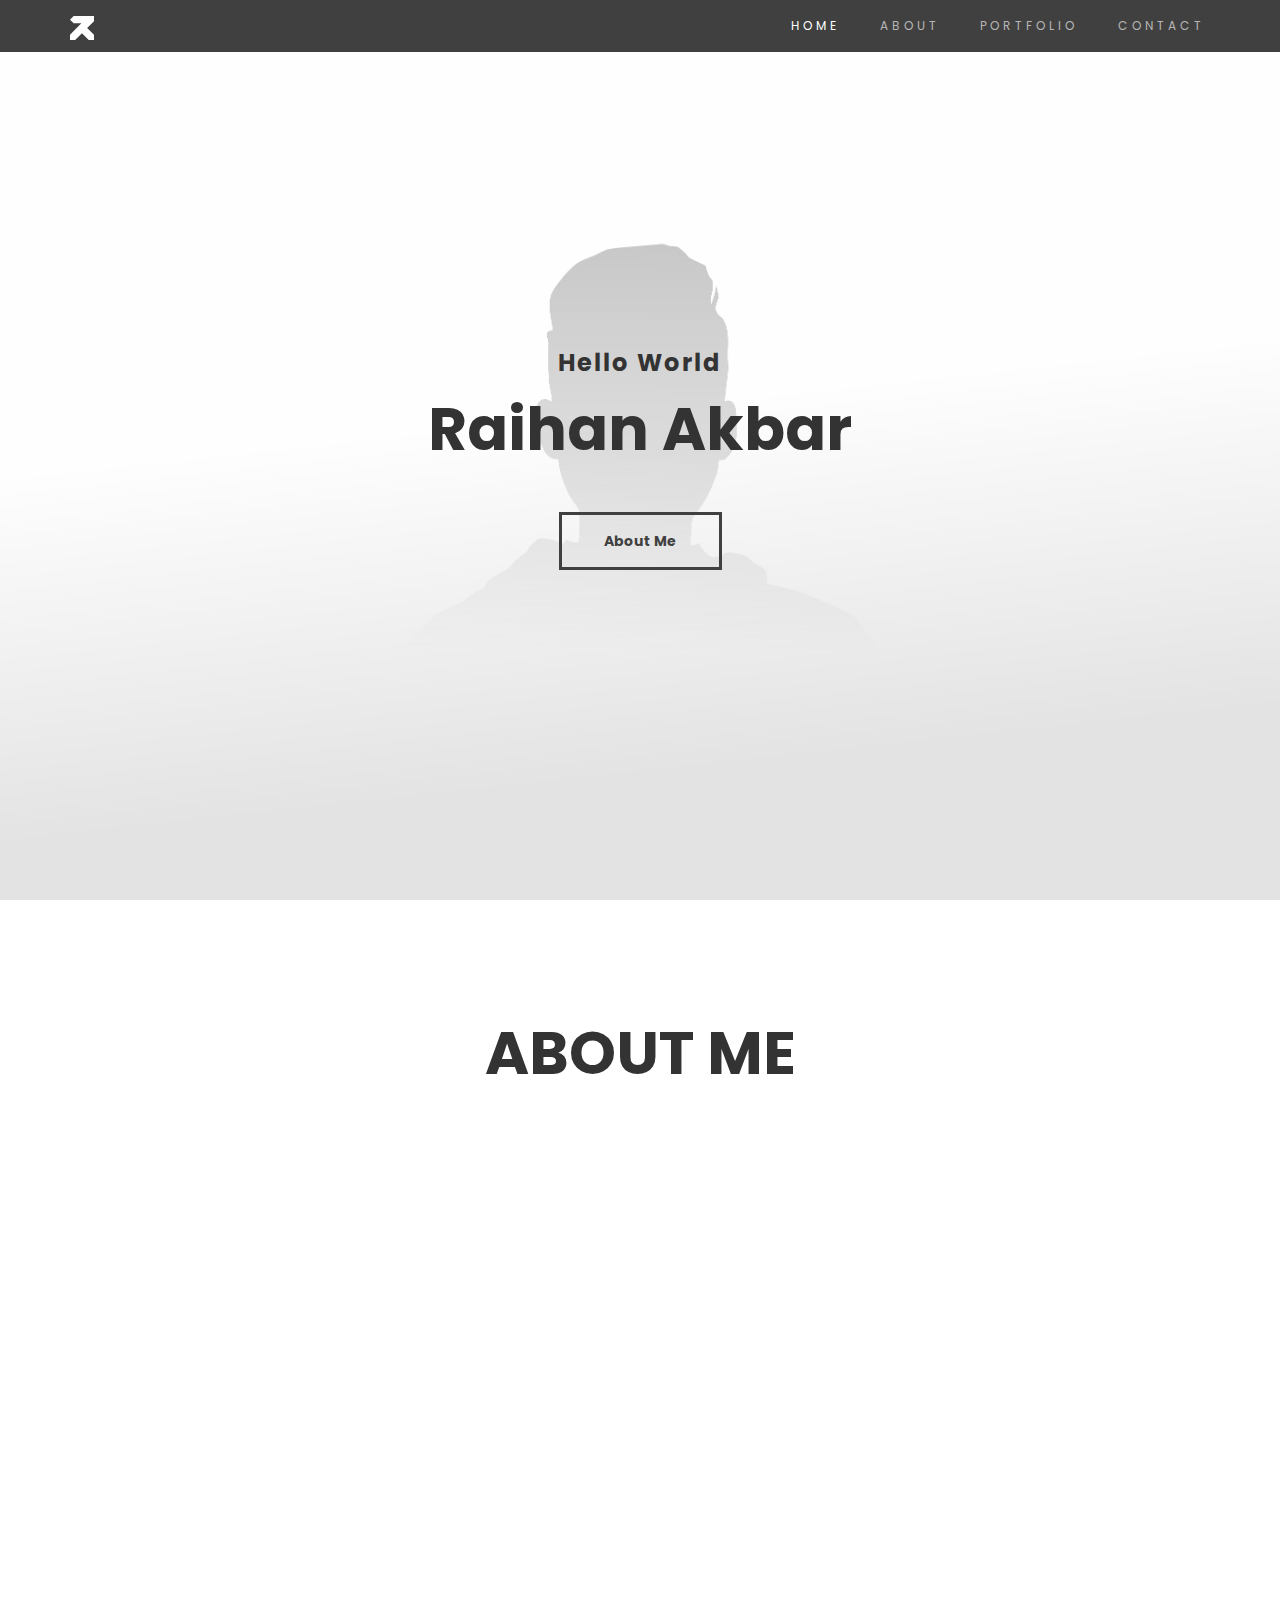
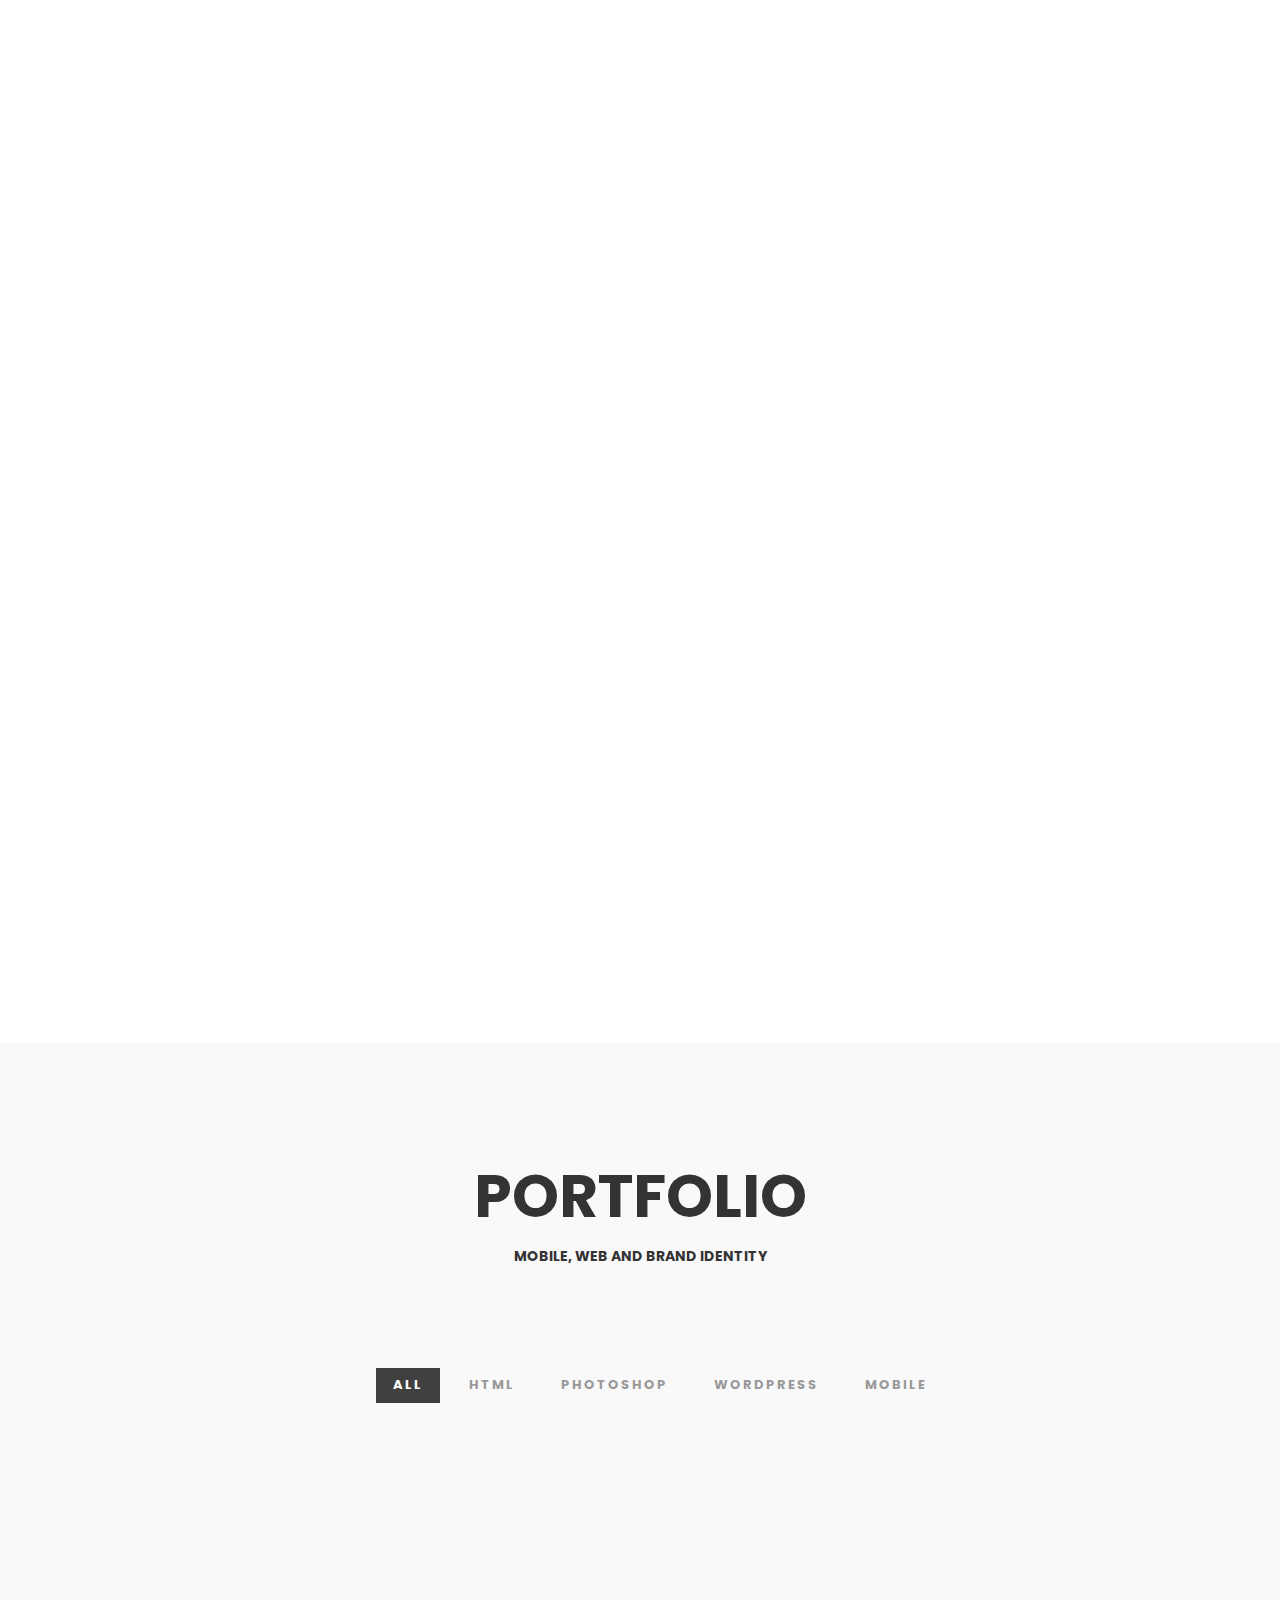
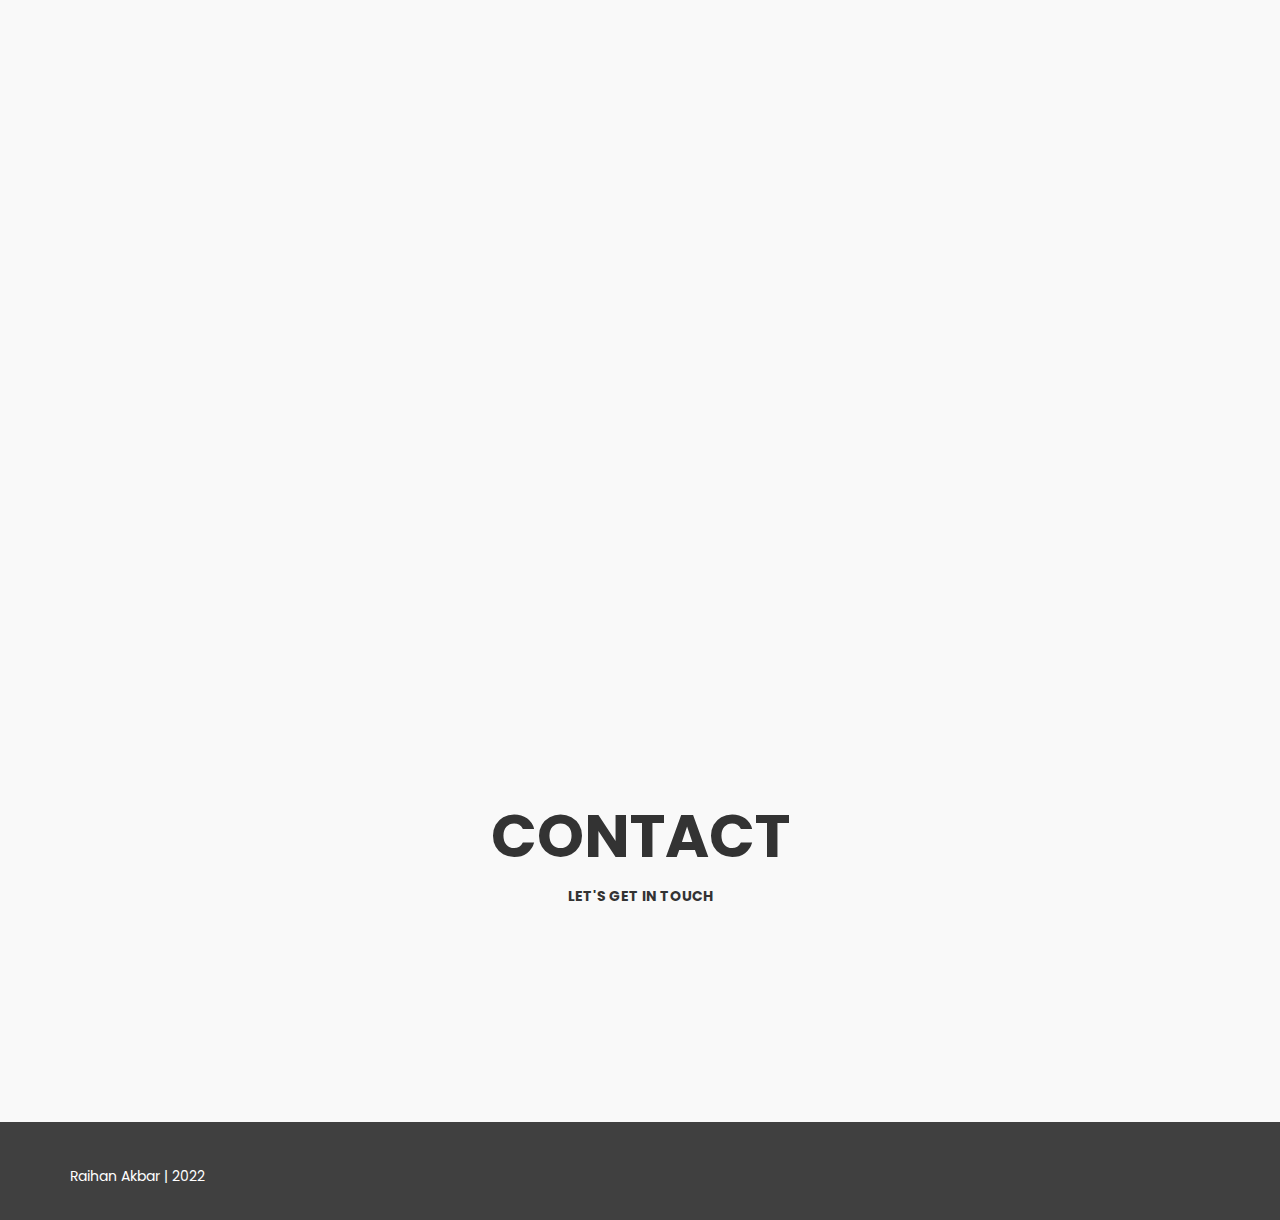
<file: index.html>
<!DOCTYPE html>
<html lang="en">
<head>
	<meta charset="utf-8">

	<title>Raihan Akbar</title>

	<meta http-equiv="X-UA-Compatible" content="IE=Edge">
	<meta name="viewport" content="width=device-width, initial-scale=1">
	<meta name="keywords" content="">
	<meta name="description" content="">

	<link rel="apple-touch-icon" sizes="180x180" href="apple-touch-icon.png">
	<link rel="icon" type="imagepng" sizes="32x32" href="favicon-32x32.png">
	<link rel="icon" type="imagepng" sizes="16x16" href="favicon-16x16.png">
	<link rel="manifest" href="site.webmanifest">
	<link rel="mask-icon" href="safari-pinned-tab.svg" color="#000000">
	<meta name="msapplication-TileColor" content="#da532c">
	<meta name="theme-color" content="#ffffff">

	<link rel="stylesheet" href="bootstrap.min.css">
	<link rel="stylesheet" href="animate.min.css">

	<link rel="stylesheet" href="nivo-lightbox.css">
	<link rel="stylesheet" href="default.css">
	<link rel="stylesheet" href="style.css">
	<link rel="stylesheet" href="https://use.fontawesome.com/releases/v5.15.4/css/all.css" integrity="sha384-DyZ88mC6Up2uqS4h/KRgHuoeGwBcD4Ng9SiP4dIRy0EXTlnuz47vAwmeGwVChigm" crossorigin="anonymous"/>
	<!-- <link rel="stylesheet" href="https://cdnjs.cloudflare.com/ajax/libs/font-awesome/6.1.1/css/all.min.css"> -->
	<!-- <link rel="stylesheet" href="https://cdnjs.cloudflare.com/ajax/libs/font-awesome/5.15.4/css/all.min.css" integrity="sha512-1ycn6IcaQQ40/MKBW2W4Rhis/DbILU74C1vSrLJxCq57o941Ym01SwNsOMqvEBFlcgUa6xLiPY/NS5R+E6ztJQ==" crossorigin="anonymous" referrerpolicy="no-referrer" /> -->

</head>
<body data-spy="scroll" data-target=".navbar-collapse" data-offset="50">

<section class="navbar navbar-fixed-top custom-navbar" role="navigation">
	<div class="container">
		<div class="navbar-header">
			<button class="navbar-toggle" data-toggle="collapse" data-target=".navbar-collapse">
				<span class="icon icon-bar"></span>
				<span class="icon icon-bar"></span>
				<span class="icon icon-bar"></span>
			</button>
			<a href="#" class="navbar-brand"><span class="bold"><img src="brand.svg" width="24px"></span></a>
		</div>
		<div class="collapse navbar-collapse">
			<ul class="nav navbar-nav navbar-right">
				<li><a href="#home" class="smoothScroll">HOME</a></li>
				<li><a href="#about" class="smoothScroll">ABOUT</a></li>
				<li><a href="#portfolio" class="smoothScroll">PORTFOLIO</a></li>
				<!-- <li><a href="#team" class="smoothScroll">TEAM</a></li> -->
				<li><a href="#contact" class="smoothScroll">CONTACT</a></li>
			</ul>
		</div>
	</div>
</section>

<section id="home">
	<div class="container">
		<div class="row">
			<div class="col-md-12 col-sm-12">
				<!-- <hr> -->
				<h3><span class="bold">Hello World</h3>
				<h1 class="heading">Raihan Akbar</h1>
				<a href="#about" class="smoothScroll btn btn-default">About Me</a>
			</div>
		</div>
	</div>		
</section>

<section id="about">
	<div class="container">
		<div class="row">
			<div class="col-md-12 col-sm-12 text-center">
				<h1 class="heading bold">ABOUT ME</h1>
			</div>
			<div class="col-lg-6 col-md-6 col-sm-6 wow fadeInUp" data-wow-delay="0.6s">
				<img src="ohalf.png" class="img-responsive" alt="about img">
			</div>
			<div class="col-lg-6 col-md-6 col-sm-6 wow fadeInUp" data-wow-delay="0.9s">
				<h3>My Name Is <b>Raihan Akbar</b></h3>
				<p>I am a person who likes creative things, people who like technology, such as programming and graphic design, such as making websites, website designs, making applications, designing clothes, posters, logos and so on.</p>
				<p>From a young age, I have started liking computers and technology, my programming skills were obtained from 1st grade high school and for graphic design I studied everything self-taught, people who like new things and always want to try new things, especially in the field of technology and graphic design.</p>
				<p><b>Bandung</b>, Indonesia<br>
			</div>
		</div>
		<div class="col-md-12 col-sm-12 text-center wow fadeInUp" data-wow-delay="0.6s">
			<br>
			<hr/>
			<h2 class="bold"><small>EDUCATION &amp; KNOWLEDGE</small></h2>
		</div>
		<div class="col-md-12 col-sm-12 wow fadeInUp" data-wow-delay="0.6s">
			<h4>Programming</h4>
			<b><small>| Knowledge</small></b>
			<p>Interested in the world of computers since the first made me learn a lot about programming. understand Java, C++, C, PHP, JavaScript, CSS, mySql, CodeIgniter, HTML, Bootstrap, etc.</p><hr/>
		</div>
		<div class="col-md-12 col-sm-12 wow fadeInUp" data-wow-delay="0.6s">
			<h4>Graphic Design</h4>
			<b><small>| Knowledge</small></b>
			<p>Very interested in graphic design, self-taught learning about ways to turn ideas into works, such as designing clothes, logos, posters, artwork, product branding, UI & UX design, web design. The tools used are CorelDraw, Adobe Photoshop, Adobe Illustrator, Figma, etc.</p><hr/>
		</div>
		<div class="col-md-12 col-sm-12 wow fadeInUp" data-wow-delay="0.6s">
			<h4>SMK Pasim Plus Kota Sukabumi</h4>
			<b><small>| 2017 - 2020</small></b>
			<p>Attended SMK Pasim Plus, Sukabumi City. Take the Software Engineering Major with the highest passing rating in the field.<br>had participated in the practice of on-the-job training at PT. Arkamaya Software House Bandung in 2019 for 3 months.</p><hr/>
		</div>
		<div class="col-md-12 col-sm-12 wow fadeInUp" data-wow-delay="0.6s">
			<h4>On the job Training</h4>
			<b><small>| 2019</small></b>
			<p>Had participated in the practice of on-the-job training at PT. Arkamaya Software House Bandung in 2019 for 3 months.</p><hr/>
		</div>
		<div class="col-md-12 col-sm-12 wow fadeInUp" data-wow-delay="0.6s">
			<h4>Widyatama University</h4>
			<b><small>| 2020 - <i>Now</i></small></b>
			<p>Studying at Widyatama University, Majoring in Informatics Engineering S1.</p><hr/>
		</div>

	</div>
</section>

<!-- <section id="team">
	<div class="container">
		<div class="row">
			<div class="col-md-12 col-sm-12 wow fadeInUp" data-wow-delay="0.5s">
				<h4>EDUCATION &amp; KNOWLEDGE</h4>
				<hr/>
			</div>

			<div style="text-align: left;">
				<div class="col-md-6 col-sm-6 wow fadeInUp" data-wow-delay="0.6s">
					<h4>Programming</h4>
					<b><small>| Knowledge</small></b>
					<p>Interested in the world of computers since the first made me learn a lot about programming. understand Java, C++, C, PHP, JavaScript, CSS, mySql, CodeIgniter, HTML, Bootstrap, etc.
					</p><hr/>

					<h4>Graphic Design</h4>
					<b><small>| Knowledge</small></b>
					<p>Very interested in graphic design, self-taught learning about ways to turn ideas into works, such as designing clothes, logos, posters, artwork, product branding, UI & UX design, web design. The tools used are CorelDraw, Adobe Photoshop, Adobe Illustrator, Figma, etc.
					</p><hr/>
				</div>
			</div>
			<div style="text-align: left;">
				<div class="col-md-6 col-sm-6 wow fadeInUp" data-wow-delay="0.6s">
					<h4>Vocational High School</h4>
					<b><small>| 2017 - 2020</small></b>
					<p>Attended SMK Pasim Plus, Sukabumi City. Take the Software Engineering Major with the highest passing rating in the field.<br>had participated in the practice of on-the-job training at PT. Arkamaya Software House Bandung in 2019 for 3 months.</p><hr/>

					<h4>On the job Training</h4>
					<b><small>| 2019</small></b>
					<p>Had participated in the practice of on-the-job training at PT. Arkamaya Software House Bandung in 2019 for 3 months.</p><hr/>

					<h4>Widyatama University</h4>
					<b><small>| 2020 - <i>Now</i></small></b>
					<p>Studying at Widyatama University, Majoring in Informatics Engineering S1.</p><hr/>
				</div>
			</div>

		</div>
	</div>
</section> -->

<div id="portfolio">
	<div class="container">
		<div class="row">
			<div class="col-md-12 col-sm-12">
				<h1 class="heading bold">PORTFOLIO</h1>
				<h2 class="subheading">MOBILE, WEB AND BRAND IDENTITY</h2>
				<div class="iso-section">
					<ul class="filter-wrapper clearfix">
                   		 <li><a href="#" data-filter="*" class="selected opc-main-bg">All</a></li>
                   		 <li><a href="#" class="opc-main-bg" data-filter=".html">Html</a></li>
                   		 <li><a href="#" class="opc-main-bg" data-filter=".photoshop">Photoshop</a></li>
                    	 <li><a href="#" class="opc-main-bg" data-filter=".wordpress">Wordpress</a></li>
                    	 <li><a href="#" class="opc-main-bg" data-filter=".mobile">Mobile</a></li>
               		</ul>
               		<div class="iso-box-section wow fadeIn" data-wow-delay="0.9s">
               			<div class="iso-box-wrapper col4-iso-box">

               				 <div class="iso-box html wordpress mobile col-lg-4 col-md-4 col-sm-6 col-xs-6">
               				 	<a href="portfolio-img1.jpg" data-lightbox-gallery="portfolio-gallery">
               				 		<img src="portfolio-img1.jpg" alt="portfolio img"></a>
               				 </div>

               				 <div class="iso-box wordpress col-md-4 col-lg-4 col-sm-6 col-xs-6">
               				 	<a href="portfolio-img2.jpg" data-lightbox-gallery="portfolio-gallery">
               				 		<img src="portfolio-img2.jpg" alt="portfolio img"></a>
               				 </div>

               				 <div class="iso-box html mobile col-lg-4 col-md-4 col-sm-6 col-xs-12">
               				 	<a href="portfolio-img3.jpg" data-lightbox-gallery="portfolio-gallery">
               				 		<img src="portfolio-img3.jpg" alt="portfolio img"></a>
               				 </div>

               				 <div class="iso-box wordpress col-lg-4 col-md-4 col-sm-6 col-xs-6">
               				 	<a href="portfolio-img4.jpg" data-lightbox-gallery="portfolio-gallery">
               				 		<img src="portfolio-img4.jpg" alt="portfolio img"></a>
               				 </div>

               				 <div class="iso-box html photoshop col-lg-4 col-md-4 col-sm-6 col-xs-6">
               				 	<a href="portfolio-img5.jpg" data-lightbox-gallery="portfolio-gallery">
               				 		<img src="portfolio-img5.jpg" alt="portfolio img"></a>
               				 </div>

               				 <div class="iso-box photoshop col-lg-4 col-md-4 col-sm-6 col-xs-12">
               				 	<a href="portfolio-img6.jpg" data-lightbox-gallery="portfolio-gallery">
               				 		<img src="portfolio-img6.jpg" alt="portfolio img"></a>
               				 </div>

               				 <div class="iso-box photoshop mobile col-lg-4 col-md-4 col-sm-12 col-xs-6">
               				 	<a href="portfolio-img7.jpg" data-lightbox-gallery="portfolio-gallery">
               				 		<img src="portfolio-img7.jpg" alt="portfolio img"></a>
               				 </div>

               				 <div class="iso-box photoshop mobile col-lg-4 col-md-4 col-sm-6 col-xs-6">
               				 	<a href="portfolio-img8.jpg" data-lightbox-gallery="portfolio-gallery">
               				 		<img src="portfolio-img8.jpg" alt="portfolio img"></a>
               				 </div>

               				 <div class="iso-box wordpress mobile col-lg-4 col-md-4 col-sm-6 col-xs-12">
               				 	<a href="portfolio-img9.jpg" data-lightbox-gallery="portfolio-gallery">
               				 		<img src="portfolio-img9.jpg" alt="portfolio img"></a>
               				 </div>

               			</div>
               		</div>

				</div>
			</div>
		</div>
	</div>
</div>		

<section id="contact">
	<div class="container">
		<div class="row">
			<div class="col-md-12 col-sm-12 text-center">
				<h1 class="heading bold">CONTACT</h1>
				<h2 class="subheading">LET'S GET IN TOUCH</h2>
			</div>
		</div>
		<div class="row">
			<div class="contact-info-box col-md-4 col-sm-4 col-xs-6 wow fadeInUp" data-wow-delay="0.6s">
				<i class="fa fa-phone"></i>
					<h3>+62 811-122-1030</h3>
			</div>
			<div class="contact-info-box col-md-4 col-sm-4 col-xs-6 wow fadeInUp" data-wow-delay="0.8s">
				<i class="fa fa-envelope"></i>
					<h3>rakbar2201@gmail.com</h3>
			</div>
			<div class="contact-info-box col-md-4 col-sm-4 col-xs-6 wow fadeInUp" data-wow-delay="1s">
				<i class="fa fa-map"></i>
					<h3>Bandung, Indonesia</h3>
			</div>
		</div>
	</div>
</section>

<section id="copyright">
	<div class="container">
		<div class="row">
			<div class="col-md-8 col-sm-8 col-xs-9">
				<p>Raihan Akbar | 2022</p>
			</div>
			<div class="col-md-4 col-sm-4 col-xs-3">
				<a href="#home" class="smoothScroll fa fa-angle-up"></a>
			</div>
		</div>
	</div>
</section>
	
<script src="jquery.js"></script>
<script src="bootstrap.min.js"></script>
<script src="smoothscroll.js"></script>
<script src="isotope.js"></script>
<script src="imagesloaded.min.js"></script>
<script src="nivo-lightbox.min.js"></script>
<script src="wow.min.js"></script>
<script src="custom.js"></script>

</body>
</html>
</file>
<file: style.css>
@import url('https://fonts.googleapis.com/css2?family=Poppins:wght@100;300;400;500;600;700;900&display=swap');

body
{
	background: #ffffff;
	font-family: 'Poppins', sans-serif;
	font-weight: 400;
	position: relative;
}

html,body {
	width: 100%;
	overflow-x: hidden;
}

h1,h2,h3,h4 {
	font-weight: bold;
}

.heading {
	font-size: 60px;
}
.subheading {
	font-size: 14px;
	font-weight: bold;
	padding-bottom: 60px;
}
.bold {
	font-weight: bold;
}

p {
	letter-spacing: 0px;
	line-height: 28px;
}

#about,
#team, #contact {
	padding-top: 100px;
	padding-bottom: 100px;
}

#about .fa {
	font-size: 28px;
	min-width: 34px;
}

/* start navigation */
.custom-navbar {
    background: #404040;
    background-color: #404040;
    margin-bottom: 0;
}
.custom-navbar .navbar-brand  {
	color: #fff;
	font-size: 24px;
  width: 24px;
}
.custom-navbar .navbar-brand .navbar-toggle {
    background: #404040;
    padding: 4px 6px;
    font-size: 16px;
    color: #e4e4e4;
}
.custom-navbar .nav li a {
    color: #b6b6b6;
    font-size: 12px;
    font-weight: 400;
    letter-spacing: 4px;
    padding-right: 20px;
    padding-left: 20px;
	transition: all 0.3s ease-in-out;
}
.custom-navbar .nav li a:hover {
  	background: #404040;
  	transition: all 0.3s ease-in-out;
    color: #fff;
}
.custom-navbar .nav > li > a:focus {
  	background-color: transparent;
  	outline: none;
    font-weight: 400;
}
.custom-navbar .nav li.active > a {
    /*background-color: #fff;*/
    /*text-decoration: underline;*/
    color: #fff;
    font-weight: medium;
}
.custom-navbar .navbar-toggle {
    border: none;
    padding-top: 10px;
}
.custom-navbar .navbar-toggle .icon-bar {
    background: #fff;
    border-color: transparent;
}
@media(min-width:768px){
    .custom-navbar {
      background-color: #404040;
      padding: 1px;
      border-bottom: 0;
      /*background: 0 0;*/
         }
    .custom-navbar.top-nav-collapse {
            padding: 1px;
            background: #404040;
            border-bottom: 1px solid #eeeeee;
        }
}

/* home section */
#home {
  background: url('home-bg.jpg') no-repeat;
  -webkit-background-size: cover;
  background-size: cover;
  background-position: center;
  display: -webkit-box;
  display: -webkit-flex;
  display: -ms-flexbox;
  display: flex;
  -webkit-box-align: center;
  -webkit-align-items: center;
      -ms-flex-align: center;
          align-items: center;
  height: 100vh;
  text-align: center;
}
#home hr {
  border: 2px solid #404040;
  width: 100px;
}
#home h3 {
  letter-spacing: 2px;
}
#home .btn {
  background: transparent;
  border-radius: 0;
  border: 3px solid #404040;
  color: #404040;
  font-weight: bold;
  padding: 16px 42px;
  margin-top: 40px;
  transition: all 0.4s ease-in-out;
}
#home .btn:hover {
  background: #404040;
  color: #ffffff;
}

/* about section */
#about .col-md-4 .fa {
  background: #404040;
  border-radius: 50%;
  color: #ffffff;
  font-size: 32px;
  width: 80px;
  height: 80px;
  line-height: 80px;
  text-align: center;
  margin-bottom: 10px;
}
#about .col-md-6 {
  padding-top: 60px;
}
#about .col-md-6 h3 {
  padding-top: 40px;
  padding-bottom: 10px;
}
#about .col-md-6 p {
  padding-bottom: 30px;
}
#about span {
  display: block;
  padding-bottom: 6px;
}
#about .progress {
  border-radius: 0;
  box-shadow: none;
  height: 6px;
}
#about .progress .progress-bar-primary {
  background: #404040;
}

/* portfolio section */
#portfolio {
  padding-top: 100px;
  background: #f9f9f9;
  text-align: center;
  }
#portfolio .container {
  width: 100%;
  padding: 0;
  margin: 0;
}
#portfolio .col-md-4 {
  padding: 0;
  margin: 0;
}
#portfolio img {
  width: 100%;
  transition: all 0.4s ease-in-out;
}
#portfolio img:hover {
  opacity: 0.6;
}
/* FILTER CSS */
.filter-wrapper {
    width: 100%;
    margin: 40px 0 24px 0;
    overflow: hidden;
    text-align: center;
}
.filter-wrapper li {
    display: inline-block;
    margin: 4px;
}
.filter-wrapper li a {
    color: #999999;
    font-size: 13px;
    font-weight: bold;
    letter-spacing: 2px;
    text-transform: uppercase;
    padding: 8px 17px;
    display: block;
    text-decoration: none;
    transition: all 0.4s ease-in-out;
}
.filter-wrapper li .selected,
.filter-wrapper li a:focus,
.filter-wrapper li a:hover {
    background: #404040;
    color: #ffffff;
    outline: none;
  }

/* ISOTOPE BOX CSS */
.iso-box-section {
    width: 100%;
}
.iso-box-wrapper {
    width: 100%;
    padding: 0;
    clear: both;
    position: relative;
}
.iso-box {
    position: relative;
    min-height: 50px;
    float: left;
    overflow: hidden;
    margin-bottom: 20px;
}
.iso-box > a {
    display: block;
    width: 100%;
    height: 100%;
    overflow: hidden;
}
.iso-box > a {
    display: block;
    width: 100%;
    height: 100%;
    overflow: hidden;
}
.fluid-img {
  width: 100%;
  display: block;
}

/* team section */
#team {
  text-align: center;
}
#team h3 {
  color: #202020;
  line-height: 4px;
}
#team .team-des {
  padding-top: 20px;
  padding-bottom: 40px;
}

/* contact section */
#contact {
  background: #f9f9f9;
  text-align: center;
}
#contact .fa {
  font-size: 40px;
}
#contact form {
  padding-top: 80px;
}
#contact .form-control {
  border-radius: 0;
  box-shadow: none;
  margin-top: 10px;
  margin-bottom: 10px;
  transition: all 0.4s ease-in-out;
}
#contact .form-control:focus {
  border: 2px solid #808080;
}
#contact input {
  height: 50px;
}
#contact input[type="submit"] {
  border: 2px solid #808080;
  margin-top: 18px;
  height: 54px;
}
#contact input[type="submit"]:hover {
  background: #808080;
  color: #ffffff;
}
#contact textarea {
  height: 170px;
}
.contact-info-box h3 { font-size: 16px; }

/* footer section */
footer {
  background: url('footer-bg.jpg') no-repeat;
  -webkit-background-size: cover;
  background-size: cover;
  background-position: center;
  text-align: center;
  padding-top: 80px;
  padding-bottom: 80px;
}
.social-icon {
  padding: 0;
  text-align: center;
  vertical-align: middle;
}
.social-icon li {
  list-style: none;
  display: inline-block;
  padding: 0;
}
.social-icon li a {
  border-radius: 50%;
  color: #303030;
  font-size: 32px;
  width: 80px;
  height: 80px;
  line-height: 80px;
  text-align: center;
  text-decoration: none;
  transition: all 0.4s ease-in-out;
  margin-top: 20px;
  margin-right: 10px;
}
.social-icon li a:hover {
  background: #404040;
}

/* copyright section */
#copyright {
  background: #404040;
  color: #ffffff;
  padding-top: 20px;
  padding-bottom: 20px;
}
#copyright p {
  padding-top: 20px;
}
#copyright a {
	color: #fff;
}
#copyright a:hover {
	color: #404040;
	text-decoration: none;
	transition: all 0.4s ease-in-out;
}
#copyright .fa {
  background: #383838;
  color: #ffffff;
  font-size: 18px;
  width: 60px;
  height: 60px;
  line-height: 60px;
  text-align: center;
  text-decoration: none;
  outline: none;
  transition: all 0.4s ease-in-out;
}
#copyright .fa:hover {
  background: #404040;
  color: #000;
}

@media screen and (min-width: 992px) {
  @-moz-document url-prefix() {
    #portfolio .col-lg-4,
    #portfolio .col-md-4 {
      width: 33.333%;
    }
  }    
}

@media ( max-width: 980px ) {
  .custom-navbar .navbar-brand {
    font-size: 24px;
  }
  #about img {
    padding-top: 40px;
  }
  #contact form {
    padding-top: 30px;
  }
}

@media screen and (max-width: 767px) {
  .contact-info-box { margin-bottom: 20px; }
  .contact-info-box:last-child { margin-bottom: 0; }
}

@media (max-width: 450px) {
  .heading {
    font-size: 40px;
  }
  #about .col-md-4 .fa {
    margin-top: 32px;
  }
  #contact h3 {
    font-size: 16px;
    padding-bottom: 40px;
  }
}
</file>
<file: default.css>
/*
 * Nivo Lightbox Default Theme v1.0
 * http://dev7studios.com/nivo-lightbox
 *
 * Copyright 2013, Dev7studios
 * Free to use and abuse under the MIT license.
 * http://www.opensource.org/licenses/mit-license.php
 */
 
.nivo-lightbox-theme-default.nivo-lightbox-overlay { 
	background: #666;
	background: rgba(0,0,0,0.6); 
}
.nivo-lightbox-theme-default .nivo-lightbox-content.nivo-lightbox-loading { background: url(loading.gif) no-repeat 50% 50%; }

.nivo-lightbox-theme-default .nivo-lightbox-nav {
	top: 10%;
	width: 8%;
	height: 80%;
	text-indent: -9999px;
	background-repeat: no-repeat;
	background-position: 50% 50%;
	opacity: 0.5;
}
.nivo-lightbox-theme-default .nivo-lightbox-nav:hover { 
	opacity: 1; 
	background-color: rgba(0,0,0,0.5);
}
.nivo-lightbox-theme-default .nivo-lightbox-prev { 
	background-image: url(prev.png); 
	border-radius: 0 3px 3px 0;
}
.nivo-lightbox-theme-default .nivo-lightbox-next { 
	background-image: url(next.png); 
	border-radius: 3px 0 0 3px;
}

.nivo-lightbox-theme-default .nivo-lightbox-close {
	display: block;
	background: url(close.png) no-repeat;
	width: 48px;
	height: 48px;
	text-indent: -9999px;
	padding: 5px;
	opacity: 0.5;
}
.nivo-lightbox-theme-default .nivo-lightbox-close:hover { opacity: 1; }

.nivo-lightbox-theme-default .nivo-lightbox-title-wrap { bottom: -7%; }
.nivo-lightbox-theme-default .nivo-lightbox-title {
	font: 14px/20px 'Helvetica Neue', Helvetica, Arial, sans-serif;
	font-style: normal;
	font-weight: normal;
	background: #000;
	color: #fff;
	padding: 7px 15px;
	border-radius: 30px;
}

.nivo-lightbox-theme-default .nivo-lightbox-image img {
	background: #fff;
	-webkit-box-shadow: 0px 1px 1px rgba(0,0,0,0.4);
	        box-shadow: 0px 1px 1px rgba(0,0,0,0.4);
}
.nivo-lightbox-theme-default .nivo-lightbox-ajax,
.nivo-lightbox-theme-default .nivo-lightbox-inline {
	background: #fff;
	padding: 40px;
	-webkit-box-shadow: 0px 1px 1px rgba(0,0,0,0.4);
	        box-shadow: 0px 1px 1px rgba(0,0,0,0.4);
}

@media (-webkit-min-device-pixel-ratio: 1.3),
       (-o-min-device-pixel-ratio: 2.6/2),
       (min--moz-device-pixel-ratio: 1.3),
       (min-device-pixel-ratio: 1.3),
       (min-resolution: 1.3dppx) {

	.nivo-lightbox-theme-default .nivo-lightbox-content.nivo-lightbox-loading { 
		background-image: url(loading@2x.gif); 
		-webkit-background-size: 32px 32px; 
		        background-size: 32px 32px;
	}
	.nivo-lightbox-theme-default .nivo-lightbox-prev { 
		background-image: url(prev@2x.png); 
		-webkit-background-size: 48px 48px; 
		        background-size: 48px 48px;
	}
	.nivo-lightbox-theme-default .nivo-lightbox-next { 
		background-image: url(next@2x.png); 
		-webkit-background-size: 48px 48px; 
		        background-size: 48px 48px;
	}
	.nivo-lightbox-theme-default .nivo-lightbox-close { 
		background-image: url(close@2x.png); 
		-webkit-background-size: 16px 16px; 
		        background-size: 16px 16px;
	}
	
}
</file>
